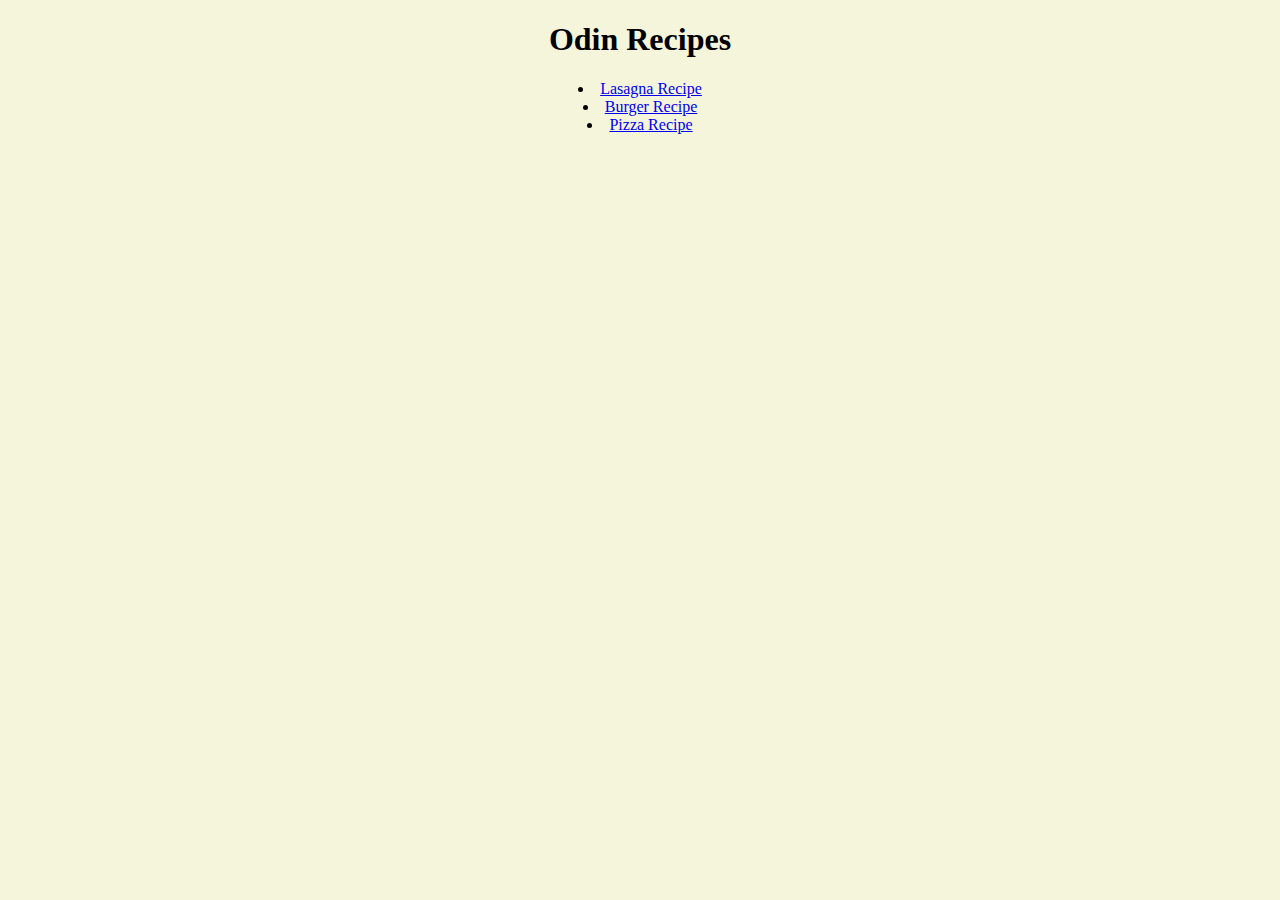
<file: index.html>
<!DOCTYPE html>
<html lang="en">
<head>
    <meta charset="UTF-8">
    <meta name="viewport" content="width=device-width, initial-scale=1.0">
    <title>Document</title>
    <link rel="stylesheet" href="style.css">
</head>
<body>
    <h1>Odin Recipes</h1>
    <div class="recipes"><ul>
    <li><a href="recipes/lasagna.html">Lasagna Recipe</a></li>
    <li><a href="recipes/burger.html">Burger Recipe</a></li>
    <li><a href="recipes/pizza.html">Pizza Recipe</a></li>
</ul></div>
</body>
</html>
</file>
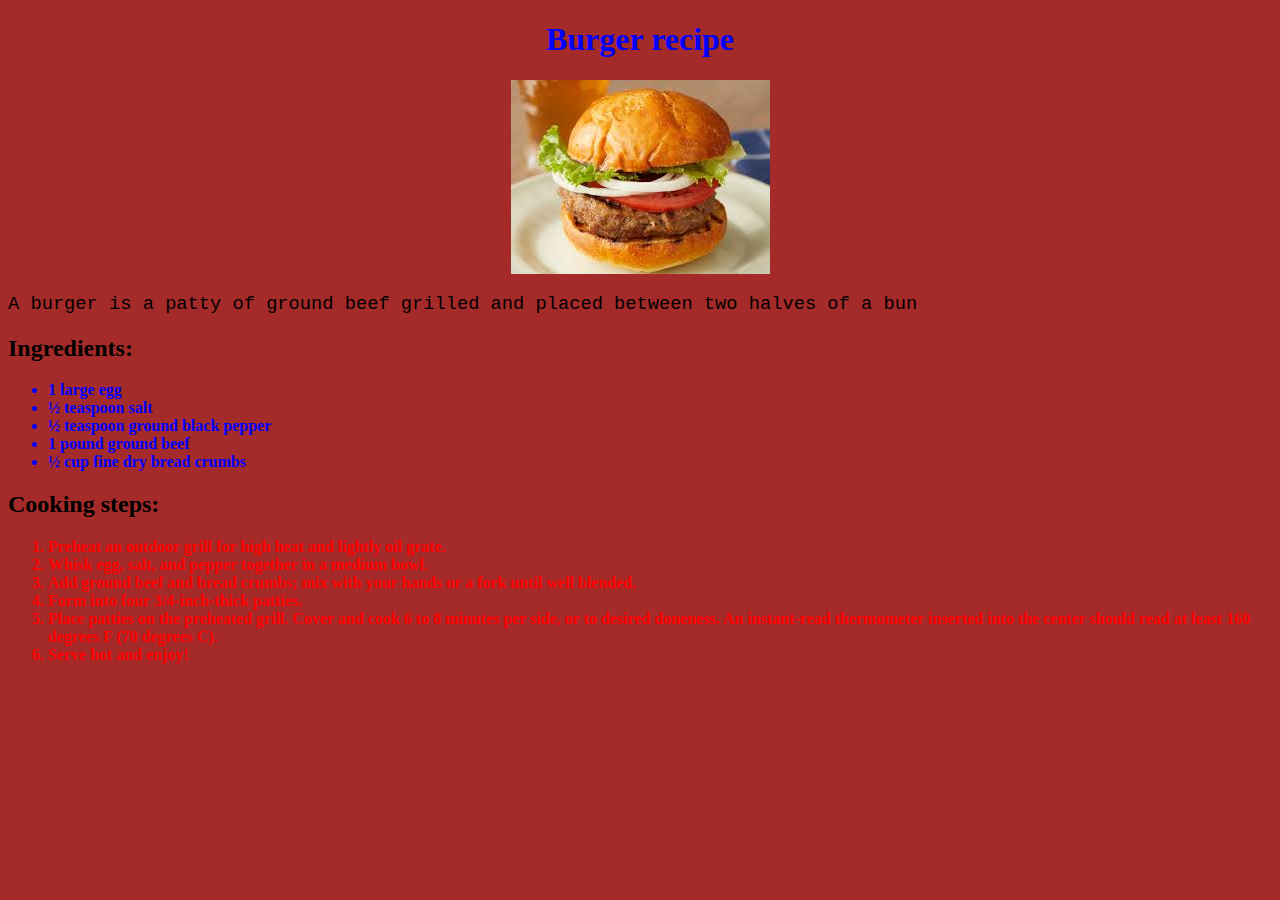
<file: recipes/burger.html>
<!DOCTYPE html>
<html lang="en">
<head>
    <meta charset="UTF-8">
    <meta name="viewport" content="width=device-width, initial-scale=1.0">
    <title>Document</title>
    <link rel="stylesheet" href="../css/burger.css">
</head>
<body>
    <h1>Burger recipe</h1>
    <img src="../img/burger.jpeg" alt="Tasty burger">
    <h3>A burger is a patty of ground beef grilled and placed between two halves of a bun</h3>
    <h2>Ingredients:</h2>
    <ul class="blue">
        <li>1 large egg</li>
        <li>½ teaspoon salt</li>
        <li>½ teaspoon ground black pepper</li>
        <li>1 pound ground beef</li>
        <li>½ cup fine dry bread crumbs</li>
    </ul>
    <h2>Cooking steps:</h2>
    <ol class="red">
        <li>Preheat an outdoor grill for high heat and lightly oil grate.</li>
        <li>Whisk egg, salt, and pepper together in a medium bowl.</li>
        <li>Add ground beef and bread crumbs; mix with your hands or a fork until well blended.</li>
        <li>Form into four 3/4-inch-thick patties.</li>
        <li>Place patties on the preheated grill. Cover and cook 6 to 8 minutes per side, or to desired doneness. An instant-read thermometer inserted into the center should read at least 160 degrees F (70 degrees C).</li>
        <li>Serve hot and enjoy!</li>
    </ol>
</body>
</html>
</file>
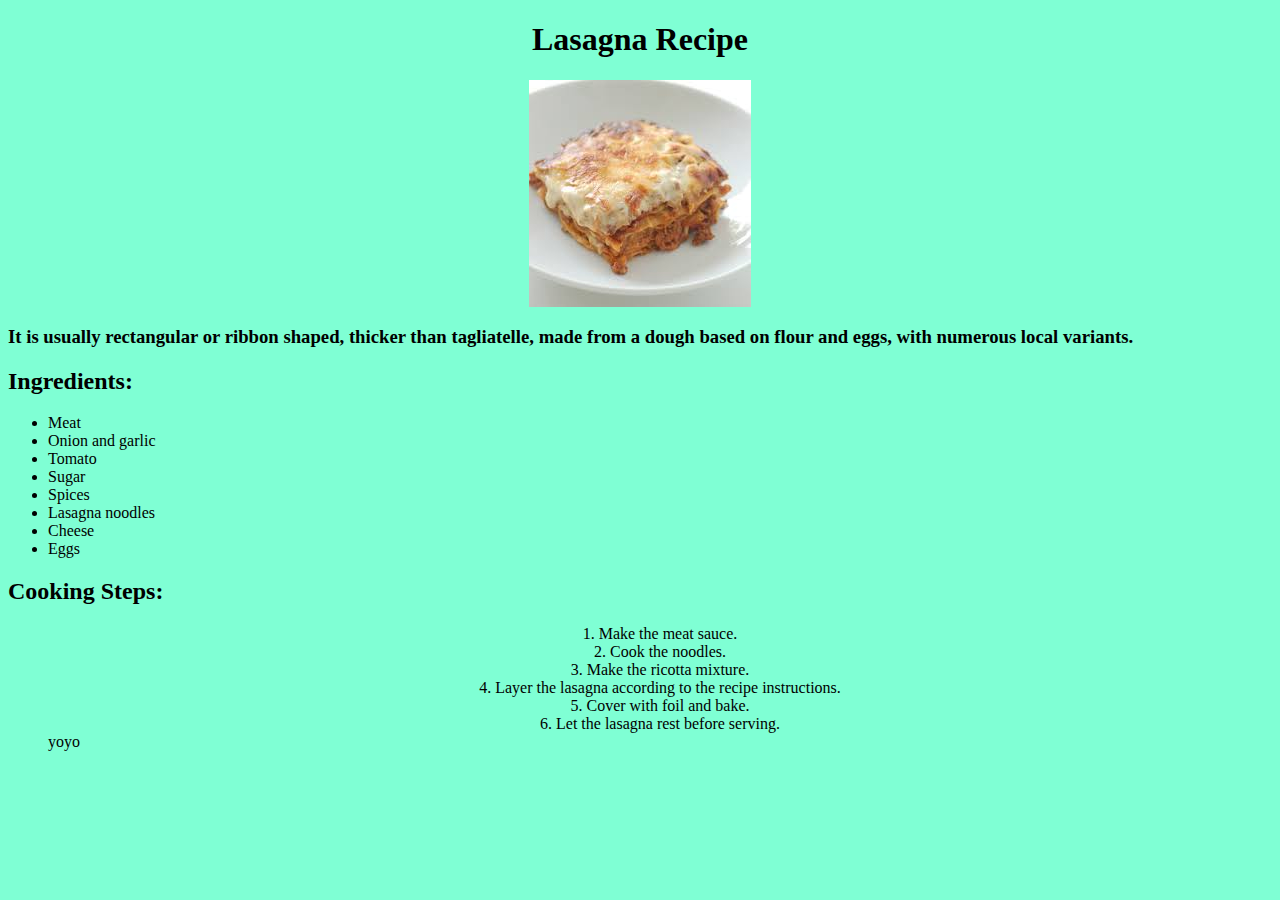
<file: recipes/lasagna.html>
<!DOCTYPE html>
<html lang="en">
<head>
    <meta charset="UTF-8">
    <meta name="viewport" content="width=device-width, initial-scale=1.0">
    <title>Document</title>
    <link rel="stylesheet" href="../css/lasagna.css">
</head>
<body>
    <h1>Lasagna Recipe</h1>
    <img src="../img/lasagna.jpeg" alt="Lasagna">
    <h3>It is usually rectangular or ribbon shaped, thicker than tagliatelle, made from a dough based on flour and eggs, with numerous local variants.</h3>
    <h2>Ingredients:</h2>
    <ul>
        <li>Meat</li>
        <li>Onion and garlic</li>
        <li>Tomato</li>
        <li>Sugar</li>
        <li>Spices</li>
        <li>Lasagna noodles</li>
        <li>Cheese</li>
        <li>Eggs</li>
    </ul>
    <h2>Cooking Steps:</h2>
    <ol>
        <li>Make the meat sauce.</li>
        <li>Cook the noodles.</li>
        <li>Make the ricotta mixture.</li>
        <li>Layer the lasagna according to the recipe instructions.</li>
        <li>Cover with foil and bake.</li>
        <li>Let the lasagna rest before serving.</li>
        yoyo
    </ol>
    
</body>
</html>
</file>
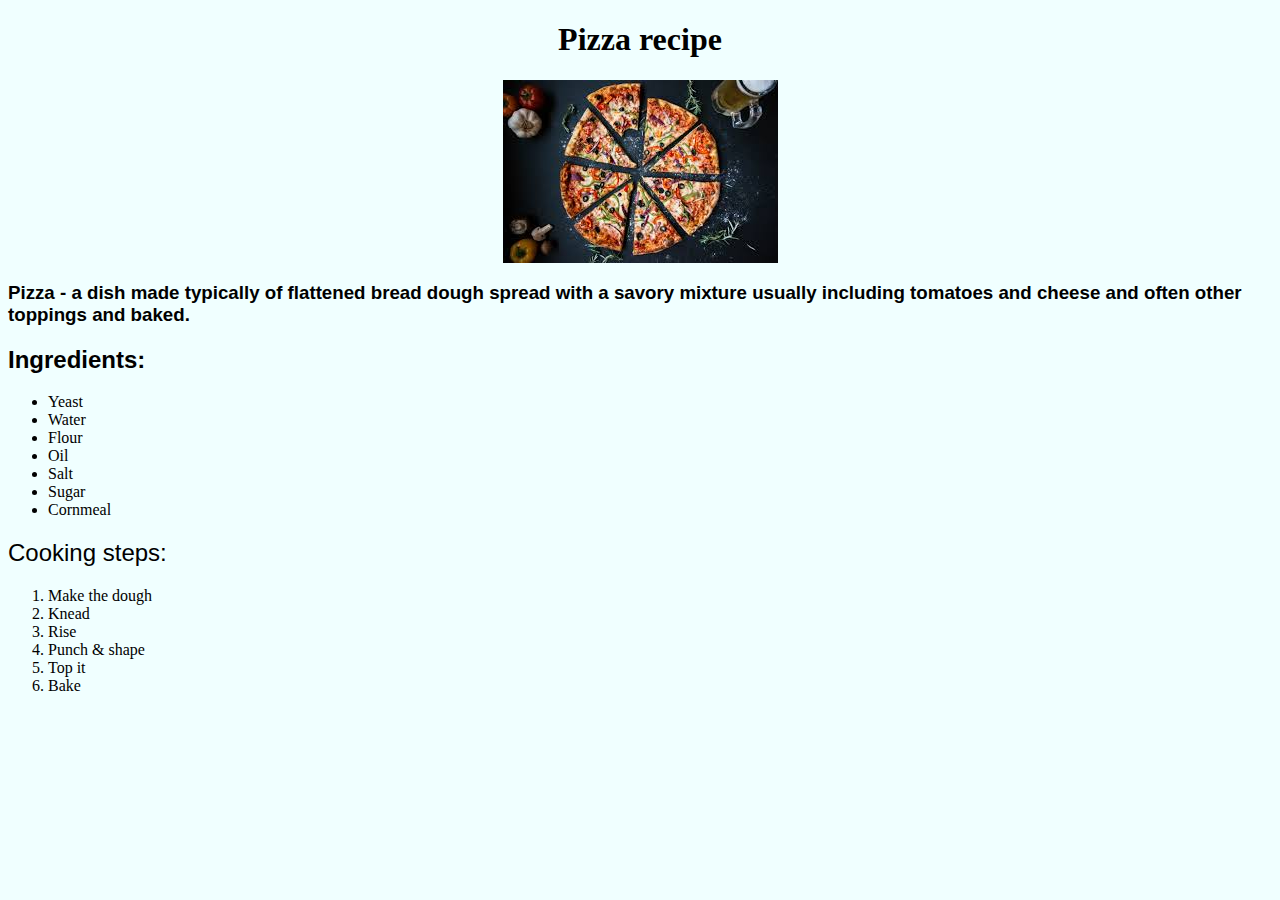
<file: recipes/pizza.html>
<!DOCTYPE html>
<html lang="en">
<head>
    <meta charset="UTF-8">
    <meta name="viewport" content="width=device-width, initial-scale=1.0">
    <title>Document</title>
    <link rel="stylesheet" href="../css/pizza.css">
</head>
<body>
    <h1>Pizza recipe</h1>
    <img src="../img/pizza.jpeg" alt="Tasty pizza">
    <h3 class="h">Pizza - a dish made typically of flattened bread dough spread with a savory mixture usually including tomatoes and cheese and often other toppings and baked.</h3>
    <h2 class="h">Ingredients:</h2>
    <ul>
        <li>Yeast</li>
        <li>Water</li>
        <li>Flour</li>
        <li>Oil</li>
        <li>Salt</li>
        <li>Sugar</li>
        <li>Cornmeal</li>
    </ul>
    <h2 class="h2">Cooking steps:</h2>
    <ol>
        <li>Make the dough</li>
        <li>Knead</li>
        <li>Rise</li>
        <li>Punch & shape</li>
        <li>Top it</li>
        <li>Bake</li>
        
    </ol>
    
</body>
</html>
</file>
<file: style.css>
.recipes {
    text-align: center;
    color: black;
    
}
.recipes ul {
    list-style-position: inside;
    padding-left: 0;
}
h1 {
    text-align: center;
}
* {
    background-color: beige;
}
</file>
<file: css/burger.css>
* {
    background-color: brown;
}


h3 {
    font-family: 'Courier New', Courier, monospace;
    font-weight: 200;
}
img {
    display: block;
    margin: 0 auto;
}
h1 {
    text-align: center;
    color: blue;
}
.red,
.blue {
    font-weight: bold;
}
.red {
    color: red;
}
.blue {
    color: blue;
}
</file>
<file: css/lasagna.css>
h1 {
    text-align: center;
}
img {
    display: block;
    margin: 0 auto;
}
* {
    background-color: aquamarine;
}

ol li {
    text-align: center;
    list-style-position: inside;
}
</file>
<file: css/pizza.css>
h1 {
    text-align: center;

}
img {
    display: block;
    margin: 0 auto;
}
* {
    background-color: azure;
}
.h2,
.h {
    font-family: 'Lucida Sans', 'Lucida Sans Regular', 'Lucida Grande', 'Lucida Sans Unicode', Geneva, Verdana, sans-serif
}
.h2 {
    font-weight: 100;
}
</file>
